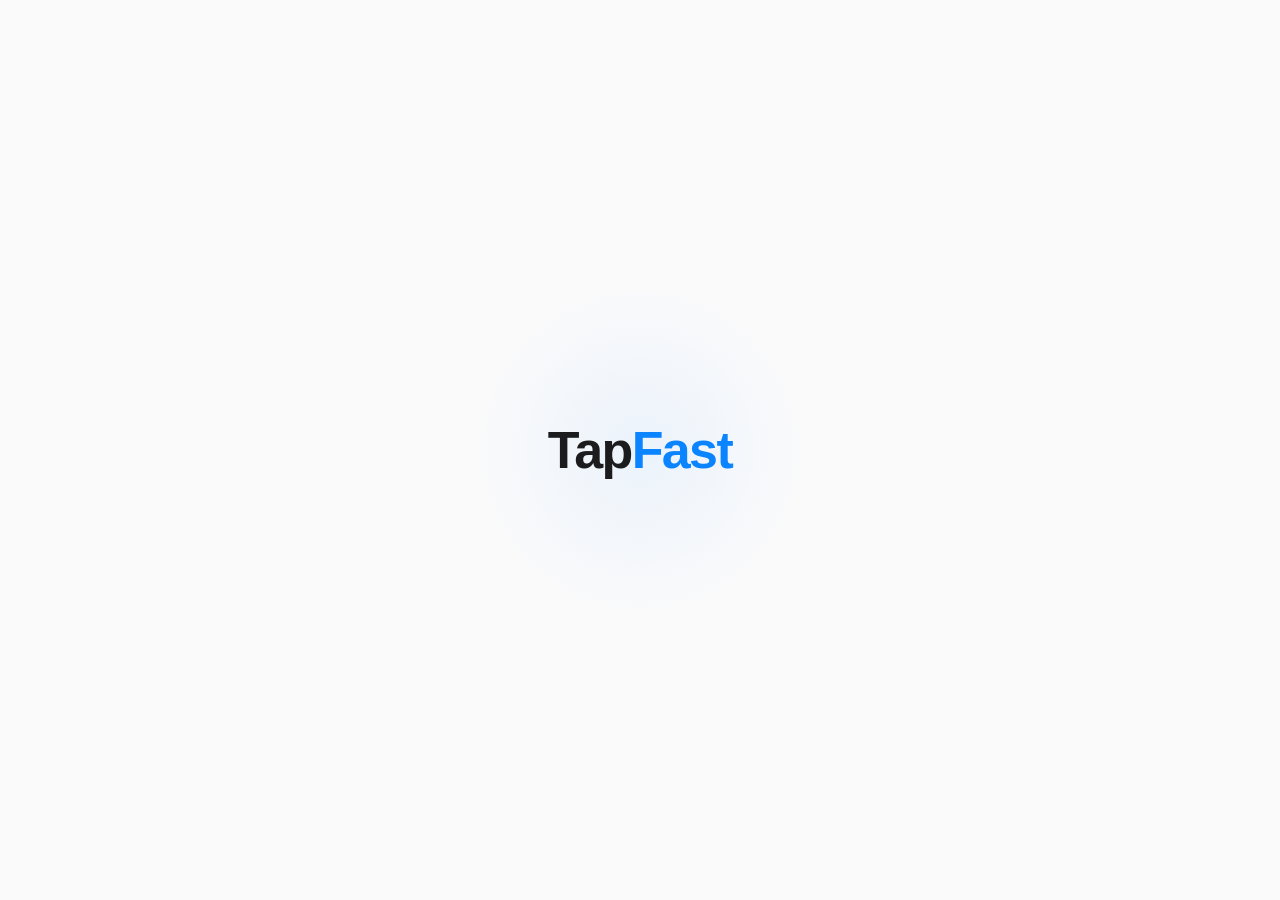
<file: index.html>
<!DOCTYPE html>
<html lang="en">
<head>
<meta charset="UTF-8">
<meta name="viewport" content="width=device-width, initial-scale=1, maximum-scale=1, user-scalable=no, viewport-fit=cover">
<meta name="apple-mobile-web-app-capable" content="yes">
<meta name="apple-mobile-web-app-status-bar-style" content="default">
<meta name="theme-color" content="#FFFFFF">
<meta name="format-detection" content="telephone=no">
<title>Tap Fast</title>
<link rel="stylesheet" href="styles.css">
</head>
<body>

<div id="app">

  <!-- ===================== SPLASH ===================== -->
  <div id="splashScreen" class="screen">
    <div class="splash-stage">
      <div class="splash-glow"></div>
      <div class="splash-ring"></div>
      <div class="splash-ring ring-2"></div>
      <div class="splash-logo">Tap<span class="accent">Fast</span></div>
      <div class="splash-shine"></div>
    </div>
  </div>

  <!-- ===================== HOME ===================== -->
  <div id="homeScreen" class="screen hidden">
    <div class="home-inner">
      <div class="home-brand">Tap<span class="accent">Fast</span></div>
      <div class="home-tagline">Tap the target. Beat the clock.</div>

      <div class="home-stats">
        <div class="home-stat">
          <div class="home-stat-value num" id="homeBest">0</div>
          <div class="home-stat-label">Best</div>
        </div>
        <div class="home-stat">
          <div class="home-stat-value num" id="homeLevel">1</div>
          <div class="home-stat-label">Level</div>
        </div>
        <div class="home-stat">
          <div class="home-stat-value num" id="homeCoins">0</div>
          <div class="home-stat-label">Coins</div>
        </div>
      </div>

      <div class="home-actions">
        <button class="btn btn-primary btn-primary-lg" id="playBtn">Play</button>
        <div class="home-icon-row">
          <button class="home-icon-btn" id="storeBtn">
            <svg viewBox="0 0 24 24"><path d="M6 2L3 7v13a2 2 0 0 0 2 2h14a2 2 0 0 0 2-2V7l-3-5z"/><path d="M3 7h18"/><path d="M16 11a4 4 0 0 1-8 0"/></svg>
            <span class="label">Store</span>
          </button>
          <button class="home-icon-btn" id="statsBtn">
            <svg viewBox="0 0 24 24"><path d="M4 20V10"/><path d="M12 20V4"/><path d="M20 20v-6"/></svg>
            <span class="label">Stats</span>
          </button>
          <button class="home-icon-btn" id="settingsBtn">
            <svg viewBox="0 0 24 24"><circle cx="12" cy="12" r="3"/><path d="M19.4 15a1.65 1.65 0 0 0 .33 1.82l.06.06a2 2 0 0 1-2.83 2.83l-.06-.06a1.65 1.65 0 0 0-1.82-.33 1.65 1.65 0 0 0-1 1.51V21a2 2 0 0 1-4 0v-.09A1.65 1.65 0 0 0 9 19.4a1.65 1.65 0 0 0-1.82.33l-.06.06a2 2 0 0 1-2.83-2.83l.06-.06a1.65 1.65 0 0 0 .33-1.82 1.65 1.65 0 0 0-1.51-1H3a2 2 0 0 1 0-4h.09A1.65 1.65 0 0 0 4.6 9a1.65 1.65 0 0 0-.33-1.82l-.06-.06a2 2 0 0 1 2.83-2.83l.06.06a1.65 1.65 0 0 0 1.82.33H9a1.65 1.65 0 0 0 1-1.51V3a2 2 0 0 1 4 0v.09a1.65 1.65 0 0 0 1 1.51 1.65 1.65 0 0 0 1.82-.33l.06-.06a2 2 0 0 1 2.83 2.83l-.06.06a1.65 1.65 0 0 0-.33 1.82V9a1.65 1.65 0 0 0 1.51 1H21a2 2 0 0 1 0 4h-.09a1.65 1.65 0 0 0-1.51 1z"/></svg>
            <span class="label">Settings</span>
          </button>
        </div>
      </div>
    </div>
  </div>

  <!-- ===================== GAME ===================== -->
  <div id="gameScreen" class="screen hidden">
    <div class="game-shell">
      <div class="game-hud">
        <button class="game-exit" id="gameExitBtn" aria-label="Exit game">
          <svg viewBox="0 0 24 24"><line x1="18" y1="6" x2="6" y2="18"/><line x1="6" y1="6" x2="18" y2="18"/></svg>
        </button>

        <div class="game-score-group">
          <div class="game-stat">
            <div class="game-label">Score</div>
            <div class="game-value num" id="gameScore">0</div>
          </div>
          <div class="game-stat right">
            <div class="game-label">Time</div>
            <div class="game-value num timer" id="gameTimer">30.0</div>
          </div>
        </div>
      </div>
      <div class="game-combo" id="gameCombo">Combo ×2</div>
      <div class="game-progress">
        <div class="game-progress-fill" id="timerBar"></div>
      </div>
      <div class="game-area" id="gameArea"></div>

      <div class="countdown-overlay hidden" id="countdownOverlay">
        <div class="countdown-number" id="countdownNumber">3</div>
      </div>
    </div>
  </div>

  <!-- ===================== RESULT ===================== -->
  <div id="resultScreen" class="screen hidden">
    <div class="result-inner">
      <div class="result-label" id="resultTitle">Time's Up</div>
      <div class="result-score num" id="resultScore">0</div>
      <div class="new-best hidden" id="newBestBadge">
        <svg viewBox="0 0 24 24"><polyline points="20 6 9 17 4 12"/></svg>
        New Best
      </div>

      <div class="result-stats">
        <div class="group" style="margin: 0;">
          <div class="group-row no-icon">
            <div class="row-main"><div class="row-title">Best Score</div></div>
            <div class="row-value num" id="resultBest">0</div>
          </div>
          <div class="group-row no-icon">
            <div class="row-main"><div class="row-title">Accuracy</div></div>
            <div class="row-value num" id="resultAccuracy">0%</div>
          </div>
          <div class="group-row no-icon">
            <div class="row-main"><div class="row-title">Avg Reaction</div></div>
            <div class="row-value num" id="resultReaction">—</div>
          </div>
          <div class="group-row no-icon">
            <div class="row-main"><div class="row-title">Misses</div></div>
            <div class="row-value num" id="resultMisses">0</div>
          </div>
          <div class="group-row no-icon">
            <div class="row-main"><div class="row-title">Coins Earned</div></div>
            <div class="row-value num" id="resultCoins">+0</div>
          </div>
          <div class="group-row no-icon">
            <div class="row-main"><div class="row-title">XP Earned</div></div>
            <div class="row-value num" id="resultXp">+0</div>
          </div>
        </div>
      </div>

      <div class="result-actions">
        <button class="btn btn-primary btn-primary-lg" id="playAgainBtn">Play Again</button>
        <button class="btn btn-glass" id="homeFromResultBtn">Home</button>
      </div>
    </div>
  </div>

  <!-- ===================== STORE ===================== -->
  <div id="storeScreen" class="screen hidden">
    <div class="nav">
      <div class="nav-inner">
        <button class="nav-back" id="storeBackBtn" aria-label="Back">
          <svg viewBox="0 0 24 24"><polyline points="15 18 9 12 15 6"/></svg>
        </button>
        <div class="nav-title">Store</div>
        <div class="nav-right">
          <span class="coin-dot"></span>
          <span class="num" id="storeCoins">0</span>
        </div>
      </div>
    </div>
    <div class="screen-content">
      <div class="store-segments-wrap">
        <div class="segmented segmented-glass store-segments" id="storeSegments">
          <button data-cat="targets" class="active">Targets</button>
          <button data-cat="themes">Themes</button>
          <button data-cat="effects">Effects</button>
          <button data-cat="buttons">Buttons</button>
          <button data-cat="backgrounds">Backgrounds</button>
        </div>
      </div>
      <div class="store-grid" id="storeGrid"></div>
    </div>
  </div>

  <!-- ===================== STATS ===================== -->
  <div id="statsScreen" class="screen hidden">
    <div class="nav">
      <div class="nav-inner">
        <button class="nav-back" id="statsBackBtn" aria-label="Back">
          <svg viewBox="0 0 24 24"><polyline points="15 18 9 12 15 6"/></svg>
        </button>
        <div class="nav-title">Stats</div>
      </div>
    </div>
    <div class="screen-content">
      <div class="stat-hero">
        <div class="stat-hero-value num" id="statHeroBest">0</div>
        <div class="stat-hero-label">Best Score</div>
      </div>
      <div class="group" id="statsList"></div>

      <div class="t-section" style="padding-top: 8px;">Achievements</div>
      <div class="group">
        <button class="group-row no-icon" id="achievementsBtn" style="width:100%;">
          <div class="row-main">
            <div class="row-title">Achievements</div>
            <div class="row-sub" id="achievementsProgress">0 of 7 unlocked</div>
          </div>
          <div class="row-chevron">
            <svg viewBox="0 0 24 24"><polyline points="9 18 15 12 9 6"/></svg>
          </div>
        </button>
      </div>
    </div>
  </div>

  <!-- ===================== ACHIEVEMENTS ===================== -->
  <div id="achievementsScreen" class="screen hidden">
    <div class="nav">
      <div class="nav-inner">
        <button class="nav-back" id="achievementsBackBtn" aria-label="Back">
          <svg viewBox="0 0 24 24"><polyline points="15 18 9 12 15 6"/></svg>
        </button>
        <div class="nav-title">Achievements</div>
      </div>
    </div>
    <div class="screen-content">
      <div class="group" id="achievementsList"></div>
    </div>
  </div>

  <!-- ===================== SETTINGS ===================== -->
  <div id="settingsScreen" class="screen hidden">
    <div class="nav">
      <div class="nav-inner">
        <button class="nav-back" id="settingsBackBtn" aria-label="Back">
          <svg viewBox="0 0 24 24"><polyline points="15 18 9 12 15 6"/></svg>
        </button>
        <div class="nav-title">Settings</div>
      </div>
    </div>
    <div class="screen-content">

      <div class="t-section">Feedback</div>
      <div class="group">
        <div class="group-row" data-toggle="sound">
          <div class="row-icon" style="background: #FF3B30;">
            <svg viewBox="0 0 24 24"><path d="M11 5L6 9H2v6h4l5 4V5z"/><path d="M15.5 8.5a5 5 0 0 1 0 7"/><path d="M19 5a9 9 0 0 1 0 14"/></svg>
          </div>
          <div class="row-main"><div class="row-title">Sound</div></div>
          <div class="switch" id="sw-sound"></div>
        </div>
        <div class="group-row" data-toggle="music">
          <div class="row-icon" style="background: #FF2D55;">
            <svg viewBox="0 0 24 24"><path d="M9 18V5l12-2v13"/><circle cx="6" cy="18" r="3"/><circle cx="18" cy="16" r="3"/></svg>
          </div>
          <div class="row-main"><div class="row-title">Music</div></div>
          <div class="switch" id="sw-music"></div>
        </div>
        <div class="group-row" data-toggle="haptics">
          <div class="row-icon" style="background: #FF9500;">
            <svg viewBox="0 0 24 24"><rect x="7" y="2" width="10" height="20" rx="2.5"/><line x1="11" y1="18" x2="13" y2="18"/></svg>
          </div>
          <div class="row-main"><div class="row-title">Haptics</div></div>
          <div class="switch" id="sw-haptics"></div>
        </div>
        <div class="group-row" data-toggle="notifications">
          <div class="row-icon" style="background: #FF3B30;">
            <svg viewBox="0 0 24 24"><path d="M18 8A6 6 0 0 0 6 8c0 7-3 9-3 9h18s-3-2-3-9"/><path d="M13.7 21a2 2 0 0 1-3.4 0"/></svg>
          </div>
          <div class="row-main"><div class="row-title">Notifications</div></div>
          <div class="switch" id="sw-notifications"></div>
        </div>
      </div>

      <div class="t-section">Gameplay</div>
      <div class="group">
        <div class="group-row" data-toggle="targetFeedback">
          <div class="row-icon" style="background: #0A84FF;">
            <svg viewBox="0 0 24 24"><circle cx="12" cy="12" r="9"/><circle cx="12" cy="12" r="4"/></svg>
          </div>
          <div class="row-main">
            <div class="row-title">Target Feedback</div>
            <div class="row-sub">Extra visual pulse on hit</div>
          </div>
          <div class="switch" id="sw-targetFeedback"></div>
        </div>
        <div class="group-row" data-toggle="animations">
          <div class="row-icon" style="background: #AF52DE;">
            <svg viewBox="0 0 24 24"><path d="M12 3l1.6 4.8L18 9l-4.4 1.2L12 15l-1.6-4.8L6 9l4.4-1.2z"/><path d="M18 15l.8 2.4L21 18l-2.2.6L18 21l-.8-2.4L15 18l2.2-.6z"/></svg>
          </div>
          <div class="row-main"><div class="row-title">Animations</div></div>
          <div class="switch" id="sw-animations"></div>
        </div>
        <div class="group-row no-icon" style="flex-direction: column; align-items: stretch; gap: 12px; padding-top: 14px; padding-bottom: 14px;">
          <div style="display:flex; align-items:center; gap:14px;">
            <div class="row-icon" style="background: #34C759;">
              <svg viewBox="0 0 24 24"><polygon points="13 2 3 14 12 14 11 22 21 10 12 10 13 2"/></svg>
            </div>
            <div class="row-main"><div class="row-title">Difficulty</div></div>
          </div>
          <div class="segmented" id="difficultySegmented">
            <button data-diff="easy">Easy</button>
            <button data-diff="normal" class="active">Normal</button>
            <button data-diff="hard">Hard</button>
          </div>
        </div>
      </div>

      <div class="t-section">Store</div>
      <div class="group">
        <button class="group-row no-icon" id="restoreBtn" style="width:100%;">
          <div class="row-main"><div class="row-title">Restore Purchases</div></div>
          <div class="row-chevron">
            <svg viewBox="0 0 24 24"><polyline points="9 18 15 12 9 6"/></svg>
          </div>
        </button>
      </div>

      <div class="t-section">Data</div>
      <div class="group">
        <button class="group-row" id="resetProgressBtn" style="width:100%;">
          <div class="row-icon" style="background: #FF3B30;">
            <svg viewBox="0 0 24 24"><path d="M3 6h18"/><path d="M8 6V4a2 2 0 0 1 2-2h4a2 2 0 0 1 2 2v2"/><path d="M19 6l-1 14a2 2 0 0 1-2 2H8a2 2 0 0 1-2-2L5 6"/></svg>
          </div>
          <div class="row-main"><div class="row-title" style="color: var(--red);">Reset Progress</div></div>
        </button>
      </div>

      <div class="t-section">Legal</div>
      <div class="group">
        <button class="group-row no-icon" id="privacyBtn" style="width:100%;">
          <div class="row-main"><div class="row-title">Privacy Policy</div></div>
          <div class="row-chevron">
            <svg viewBox="0 0 24 24"><polyline points="9 18 15 12 9 6"/></svg>
          </div>
        </button>
        <button class="group-row no-icon" id="termsBtn" style="width:100%;">
          <div class="row-main"><div class="row-title">Terms of Service</div></div>
          <div class="row-chevron">
            <svg viewBox="0 0 24 24"><polyline points="9 18 15 12 9 6"/></svg>
          </div>
        </button>
      </div>

      <div class="version-tag">Tap Fast · v3.2</div>
    </div>
  </div>

  <!-- ===================== SHEET ===================== -->
  <div id="sheetOverlay" class="sheet-overlay hidden">
    <div class="sheet" id="sheet">
      <div class="sheet-handle"></div>
      <div class="sheet-content" id="sheetContent"></div>
    </div>
  </div>

  <!-- ===================== ALERT ===================== -->
  <div id="alertOverlay" class="alert-overlay hidden">
    <div class="alert">
      <div class="alert-title" id="alertTitle"></div>
      <div class="alert-message" id="alertMessage"></div>
      <div class="alert-actions" id="alertActions"></div>
    </div>
  </div>

  <!-- ===================== TOAST ===================== -->
  <div id="toast" class="toast"></div>

</div>

<script src="script.js"></script>
</body>
</html>
</file>
<file: styles.css>
/* ============================================================
   TAP FAST — Responsive design system
   ============================================================ */
:root {
  /* Colour palette */
  --white: #FFFFFF;
  --bg: #FAFAFB;
  --surface: #FFFFFF;
  --label: #1C1C1E;
  --label-2: #6E6E73;
  --label-3: #AEAEB2;
  --separator: rgba(60, 60, 67, 0.10);
  --separator-strong: rgba(60, 60, 67, 0.18);
  --fill-1: rgba(120, 120, 128, 0.10);
  --fill-2: rgba(120, 120, 128, 0.16);
  --fill-3: rgba(120, 120, 128, 0.06);
  --blue: #0A84FF;
  --blue-deep: #0066D6;
  --blue-soft: rgba(10, 132, 255, 0.10);
  --green: #34C759;
  --red: #FF3B30;
  --orange: #FF9500;
  --yellow: #FFCC00;
  --purple: #AF52DE;

  /* Radii */
  --radius-sm: 10px;
  --radius: 14px;
  --radius-lg: 20px;

  /* Motion */
  --ease: cubic-bezier(0.32, 0.72, 0, 1);
  --ease-spring: cubic-bezier(0.34, 1.4, 0.5, 1);
  --dur-fast: 0.18s;
  --dur: 0.28s;

  /* Layout — responsive content widths */
  --content-max: 640px;
  --home-max: 540px;
  --result-max: 520px;
  --game-max: 640px;

  /* Safe area helpers */
  --safe-top: env(safe-area-inset-top, 0px);
  --safe-bottom: env(safe-area-inset-bottom, 0px);
  --safe-left: env(safe-area-inset-left, 0px);
  --safe-right: env(safe-area-inset-right, 0px);
}

/* Wider tablets get slightly wider content */
@media (min-width: 820px) {
  :root {
    --content-max: 720px;
    --home-max: 560px;
    --result-max: 560px;
    --game-max: 680px;
  }
}

* {
  margin: 0;
  padding: 0;
  box-sizing: border-box;
  -webkit-tap-highlight-color: transparent;
  -webkit-touch-callout: none;
}

html, body {
  height: 100%;
  overflow: hidden;
  background: var(--bg);
  color: var(--label);
  font-family: -apple-system, BlinkMacSystemFont, "SF Pro Display", "SF Pro Text", "Helvetica Neue", "Segoe UI", Roboto, Arial, sans-serif;
  font-size: 17px;
  line-height: 1.35;
  -webkit-font-smoothing: antialiased;
  -moz-osx-font-smoothing: grayscale;
  user-select: none;
  -webkit-user-select: none;
  touch-action: manipulation;
  font-feature-settings: "tnum" 1, "cv11" 1;
  overscroll-behavior: none;
}

body.no-anim *, body.no-anim *::before, body.no-anim *::after {
  transition-duration: 0s !important;
  animation-duration: 0s !important;
}

#app {
  position: relative;
  width: 100%;
  height: 100%;
  overflow: hidden;
  background: var(--bg);
}

/* ============================================================
   Screens
   ============================================================ */
.screen {
  position: absolute;
  inset: 0;
  display: flex;
  flex-direction: column;
  background: var(--bg);
  overflow: hidden;
  will-change: transform, opacity;
}
.screen.hidden { display: none; }

/* ============================================================
   Typography
   ============================================================ */
.num { font-variant-numeric: tabular-nums; font-feature-settings: "tnum" 1; }

.t-section {
  font-size: 13px;
  font-weight: 500;
  letter-spacing: 0.02em;
  color: var(--label-2);
  padding: 0 16px 6px 16px;
}

.version-tag {
  text-align: center;
  padding: 4px 20px calc(28px + var(--safe-bottom)) 20px;
  color: var(--label-3);
  font-size: 12px;
  letter-spacing: -0.05px;
}

/* ============================================================
   Buttons
   ============================================================ */
button {
  font-family: inherit;
  border: none;
  background: none;
  cursor: pointer;
  color: inherit;
  -webkit-appearance: none;
  appearance: none;
  -webkit-tap-highlight-color: transparent;
}

.btn {
  display: flex;
  align-items: center;
  justify-content: center;
  gap: 8px;
  width: 100%;
  height: 50px;
  border-radius: var(--radius);
  font-size: 17px;
  font-weight: 600;
  letter-spacing: -0.2px;
  transition: transform var(--dur-fast) var(--ease), background var(--dur-fast) ease;
  will-change: transform;
}
.btn:active { transform: scale(0.975); }

.btn-primary {
  background: var(--blue);
  color: #fff;
  box-shadow: 0 1px 2px rgba(10, 132, 255, 0.22);
}
.btn-primary:active { background: var(--blue-deep); }

.btn-primary-lg {
  height: 56px;
  font-size: 18px;
  border-radius: 16px;
}

.btn-secondary {
  background: var(--surface);
  color: var(--label);
  box-shadow: inset 0 0 0 0.5px var(--separator-strong);
}
.btn-secondary:active { background: var(--fill-3); }

.btn-glass {
  background: rgba(255, 255, 255, 0.62);
  backdrop-filter: blur(20px) saturate(160%);
  -webkit-backdrop-filter: blur(20px) saturate(160%);
  box-shadow:
    inset 0 0 0 0.5px rgba(255, 255, 255, 0.75),
    inset 0 0 0 1px rgba(60, 60, 67, 0.05),
    0 1px 3px rgba(0, 0, 0, 0.03);
  color: var(--label);
}
.btn-glass:active { background: rgba(255, 255, 255, 0.48); }

/* ============================================================
   Nav bar — safe-area aware, content-constrained
   ============================================================ */
.nav {
  display: flex;
  flex-direction: column;
  flex-shrink: 0;
  padding-top: var(--safe-top);
  background: rgba(250, 250, 251, 0.82);
  backdrop-filter: blur(24px) saturate(180%);
  -webkit-backdrop-filter: blur(24px) saturate(180%);
  position: relative;
  z-index: 5;
  border-bottom: 0.5px solid var(--separator);
}

.nav-inner {
  display: flex;
  align-items: center;
  height: 48px;
  padding-left: max(12px, var(--safe-left));
  padding-right: max(12px, var(--safe-right));
  max-width: var(--content-max);
  width: 100%;
  margin: 0 auto;
  position: relative;
}

.nav-back {
  display: flex;
  align-items: center;
  justify-content: center;
  width: 44px;
  height: 44px;
  padding: 0;
  color: var(--blue);
  border-radius: 12px;
  transition: opacity var(--dur-fast) ease, transform var(--dur-fast) ease, background var(--dur-fast) ease;
}
.nav-back:active {
  opacity: 0.75;
  transform: scale(0.94);
  background: rgba(10, 132, 255, 0.08);
}
.nav-back svg {
  width: 22px;
  height: 22px;
  stroke: currentColor;
  stroke-width: 2.6;
  fill: none;
  stroke-linecap: round;
  stroke-linejoin: round;
}

.nav-title {
  position: absolute;
  left: 50%;
  top: 50%;
  transform: translate(-50%, -50%);
  font-size: 17px;
  font-weight: 600;
  letter-spacing: -0.2px;
  color: var(--label);
  pointer-events: none;
  white-space: nowrap;
}
.nav-right {
  margin-left: auto;
  display: flex;
  align-items: center;
  gap: 5px;
  font-size: 16px;
  font-weight: 600;
  color: var(--label);
  letter-spacing: -0.2px;
}
.nav-right .coin-dot {
  width: 14px;
  height: 14px;
  border-radius: 50%;
  background: linear-gradient(135deg, #FFD34D 0%, #FF9F00 100%);
  box-shadow: inset 0 0 0 1px rgba(255, 255, 255, 0.5);
}

/* ============================================================
   Content scroller (Settings / Store / Stats / Achievements)
   ============================================================ */
.screen-content {
  flex: 1;
  overflow-y: auto;
  -webkit-overflow-scrolling: touch;
  max-width: var(--content-max);
  width: 100%;
  margin: 0 auto;
  padding-bottom: calc(24px + var(--safe-bottom));
  padding-left: var(--safe-left);
  padding-right: var(--safe-right);
}

/* ============================================================
   Grouped list
   ============================================================ */
.group {
  background: var(--surface);
  border-radius: var(--radius);
  margin: 0 16px 22px 16px;
  overflow: hidden;
  box-shadow: 0 0.5px 0 var(--separator);
}
.group-row {
  position: relative;
  display: flex;
  align-items: center;
  gap: 14px;
  min-height: 48px;
  padding: 11px 16px;
  background: var(--surface);
  transition: background var(--dur-fast) ease;
  width: 100%;
  text-align: left;
}
.group-row:active { background: var(--fill-3); }
.group-row:not(:last-child)::after {
  content: '';
  position: absolute;
  left: 60px;
  right: 0;
  bottom: 0;
  height: 0.5px;
  background: var(--separator);
}
.group-row.no-icon:not(:last-child)::after { left: 16px; }

.row-icon {
  width: 29px;
  height: 29px;
  border-radius: 7px;
  display: flex;
  align-items: center;
  justify-content: center;
  flex-shrink: 0;
  color: #fff;
}
.row-icon svg {
  width: 17px;
  height: 17px;
  stroke: currentColor;
  stroke-width: 2;
  fill: none;
  stroke-linecap: round;
  stroke-linejoin: round;
}
.row-main { flex: 1; min-width: 0; }
.row-title {
  font-size: 17px;
  font-weight: 400;
  letter-spacing: -0.2px;
  color: var(--label);
  overflow: hidden;
  text-overflow: ellipsis;
}
.row-sub {
  font-size: 13px;
  color: var(--label-2);
  margin-top: 2px;
  letter-spacing: -0.05px;
}
.row-value {
  font-size: 16px;
  color: var(--label-2);
  letter-spacing: -0.2px;
  font-variant-numeric: tabular-nums;
  flex-shrink: 0;
}
.row-chevron {
  width: 8px;
  height: 13px;
  flex-shrink: 0;
  color: var(--label-3);
}
.row-chevron svg {
  width: 100%;
  height: 100%;
  stroke: currentColor;
  stroke-width: 2.6;
  fill: none;
  stroke-linecap: round;
  stroke-linejoin: round;
}

/* ============================================================
   Switch
   ============================================================ */
.switch {
  position: relative;
  width: 51px;
  height: 31px;
  border-radius: 16px;
  background: #E9E9EB;
  flex-shrink: 0;
  transition: background var(--dur) var(--ease);
  cursor: pointer;
}
.switch.on { background: var(--green); }
.switch::after {
  content: '';
  position: absolute;
  top: 2px;
  left: 2px;
  width: 27px;
  height: 27px;
  border-radius: 50%;
  background: #fff;
  box-shadow: 0 3px 8px rgba(0, 0, 0, 0.15), 0 1px 1px rgba(0, 0, 0, 0.16);
  transition: transform var(--dur) var(--ease);
}
.switch.on::after { transform: translateX(20px); }

/* ============================================================
   Segmented control
   ============================================================ */
.segmented {
  display: flex;
  background: var(--fill-3);
  border-radius: 10px;
  padding: 2px;
  gap: 2px;
}
.segmented button {
  flex: 1;
  padding: 7px 12px;
  border-radius: 8px;
  font-size: 13px;
  font-weight: 500;
  letter-spacing: -0.08px;
  color: var(--label);
  background: transparent;
  transition: background var(--dur-fast) ease, box-shadow var(--dur-fast) ease, transform var(--dur-fast) ease;
  min-height: 32px;
  white-space: nowrap;
}
.segmented button:active { transform: scale(0.97); }
.segmented button.active {
  background: var(--surface);
  box-shadow: 0 3px 8px rgba(0, 0, 0, 0.10), 0 1px 1px rgba(0, 0, 0, 0.04);
}

.segmented-glass {
  background: rgba(255, 255, 255, 0.55);
  backdrop-filter: blur(20px) saturate(160%);
  -webkit-backdrop-filter: blur(20px) saturate(160%);
  box-shadow:
    inset 0 0 0 0.5px rgba(255, 255, 255, 0.7),
    inset 0 0 0 1px rgba(60, 60, 67, 0.04);
}
.segmented-glass button.active {
  background: rgba(255, 255, 255, 0.95);
}

/* ============================================================
   Splash
   ============================================================ */
#splashScreen {
  background: var(--white);
  align-items: center;
  justify-content: center;
  overflow: hidden;
}
.splash-stage {
  position: relative;
  display: flex;
  align-items: center;
  justify-content: center;
  width: 100%;
  height: 100%;
}
.splash-glow {
  position: absolute;
  width: 340px;
  height: 340px;
  border-radius: 50%;
  background: radial-gradient(circle, rgba(10, 132, 255, 0.10) 0%, rgba(10, 132, 255, 0) 65%);
  opacity: 0;
  animation: glowPulse 1.6s var(--ease) 0.15s both;
}
@keyframes glowPulse {
  0% { opacity: 0; transform: scale(0.7); }
  40% { opacity: 1; transform: scale(1); }
  100% { opacity: 0.6; transform: scale(1.05); }
}
.splash-ring {
  position: absolute;
  width: 120px;
  height: 120px;
  border-radius: 50%;
  border: 1.5px solid var(--blue);
  opacity: 0;
  animation: ringExpand 1.5s var(--ease) 0.35s both;
}
.splash-ring.ring-2 {
  animation-delay: 0.5s;
  border-width: 1px;
  animation-duration: 1.4s;
}
@keyframes ringExpand {
  0% { opacity: 0; transform: scale(0.55); }
  25% { opacity: 0.85; }
  100% { opacity: 0; transform: scale(2.6); }
}
.splash-logo {
  position: relative;
  font-size: clamp(38px, 12vw, 52px);
  font-weight: 800;
  letter-spacing: -1.6px;
  color: var(--label);
  line-height: 1;
  animation: logoIn 0.6s var(--ease-spring) both;
  z-index: 2;
  text-align: center;
  padding: 0 24px;
}
.splash-logo .accent { color: var(--blue); }
@keyframes logoIn {
  0% { opacity: 0; transform: scale(0.86); filter: blur(8px); }
  55% { opacity: 1; transform: scale(1.025); filter: blur(0); }
  100% { opacity: 1; transform: scale(1); filter: blur(0); }
}
.splash-shine {
  position: absolute;
  top: 0;
  left: 0;
  width: 60px;
  height: 100%;
  background: linear-gradient(90deg, transparent 0%, rgba(255, 255, 255, 0.9) 50%, transparent 100%);
  transform: translateX(-120%);
  animation: shineSweep 1.1s var(--ease) 0.55s both;
  pointer-events: none;
  mix-blend-mode: overlay;
  z-index: 3;
}
@keyframes shineSweep {
  0% { transform: translateX(-120%); opacity: 0; }
  20% { opacity: 0.7; }
  100% { transform: translateX(340%); opacity: 0; }
}
.splash-out .splash-logo { animation: logoOut 0.42s var(--ease) both; }
.splash-out .splash-glow { animation: glowOut 0.42s var(--ease) both; }
@keyframes logoOut {
  0% { opacity: 1; transform: scale(1); }
  100% { opacity: 0; transform: scale(0.94); }
}
@keyframes glowOut {
  0% { opacity: 0.6; }
  100% { opacity: 0; }
}

/* ============================================================
   Home
   ============================================================ */
#homeScreen { background: var(--bg); }

.home-inner {
  flex: 1;
  display: flex;
  flex-direction: column;
  width: 100%;
  max-width: var(--home-max);
  margin: 0 auto;
  padding-top: calc(var(--safe-top) + 28px);
  padding-bottom: calc(var(--safe-bottom) + 24px);
  padding-left: max(20px, var(--safe-left));
  padding-right: max(20px, var(--safe-right));
  overflow-y: auto;
  -webkit-overflow-scrolling: touch;
  min-height: 0;
}
.home-brand {
  font-size: clamp(34px, 10vw, 42px);
  font-weight: 800;
  letter-spacing: -1.3px;
  line-height: 1.05;
  color: var(--label);
}
.home-brand .accent { color: var(--blue); }
.home-tagline {
  font-size: 15px;
  color: var(--label-2);
  letter-spacing: -0.1px;
  margin-top: 6px;
  margin-bottom: 32px;
}
.home-stats {
  display: flex;
  gap: 10px;
  margin-bottom: auto;
}
.home-stat {
  flex: 1;
  background: var(--surface);
  border-radius: var(--radius);
  padding: 16px 14px 14px 14px;
  display: flex;
  flex-direction: column;
  gap: 2px;
  box-shadow: 0 0.5px 0 var(--separator);
  min-width: 0;
}
.home-stat-value {
  font-size: clamp(22px, 7vw, 28px);
  font-weight: 700;
  letter-spacing: -0.7px;
  color: var(--label);
  line-height: 1.05;
  font-variant-numeric: tabular-nums;
  overflow: hidden;
  text-overflow: ellipsis;
}
.home-stat-label {
  font-size: 11px;
  font-weight: 600;
  letter-spacing: 0.05em;
  color: var(--label-2);
  text-transform: uppercase;
}
.home-actions {
  display: flex;
  flex-direction: column;
  gap: 14px;
  padding-top: 24px;
}
.home-icon-row {
  display: flex;
  gap: 10px;
}
.home-icon-btn {
  flex: 1;
  display: flex;
  flex-direction: column;
  align-items: center;
  justify-content: center;
  gap: 7px;
  padding: 14px 8px 13px 8px;
  background: rgba(255, 255, 255, 0.62);
  backdrop-filter: blur(20px) saturate(160%);
  -webkit-backdrop-filter: blur(20px) saturate(160%);
  border-radius: var(--radius);
  box-shadow:
    inset 0 0 0 0.5px rgba(255, 255, 255, 0.75),
    inset 0 0 0 1px rgba(60, 60, 67, 0.05),
    0 1px 3px rgba(0, 0, 0, 0.03);
  transition: background var(--dur-fast) ease, transform var(--dur-fast) var(--ease);
  min-height: 68px;
}
.home-icon-btn:active {
  background: rgba(255, 255, 255, 0.48);
  transform: scale(0.975);
}
.home-icon-btn svg {
  width: 24px;
  height: 24px;
  stroke: var(--blue);
  stroke-width: 1.9;
  fill: none;
  stroke-linecap: round;
  stroke-linejoin: round;
}
.home-icon-btn .label {
  font-size: 12px;
  font-weight: 500;
  letter-spacing: -0.08px;
  color: var(--label);
}

/* ============================================================
   Game — centered shell, safe-area aware
   ============================================================ */
#gameScreen { background: var(--bg); }

.game-shell {
  position: relative;
  flex: 1;
  display: flex;
  flex-direction: column;
  width: 100%;
  max-width: var(--game-max);
  margin: 0 auto;
  padding-left: var(--safe-left);
  padding-right: var(--safe-right);
  padding-bottom: var(--safe-bottom);
  min-height: 0;
}

.game-hud {
  padding: calc(var(--safe-top) + 12px) 18px 0 18px;
  display: flex;
  align-items: flex-start;
  justify-content: space-between;
  gap: 12px;
  flex-shrink: 0;
}

.game-exit {
  width: 44px;
  height: 44px;
  border-radius: 14px;
  display: flex;
  align-items: center;
  justify-content: center;
  flex-shrink: 0;
  background: rgba(255, 255, 255, 0.62);
  backdrop-filter: blur(20px) saturate(160%);
  -webkit-backdrop-filter: blur(20px) saturate(160%);
  box-shadow:
    inset 0 0 0 0.5px rgba(255, 255, 255, 0.75),
    inset 0 0 0 1px rgba(60, 60, 67, 0.05),
    0 1px 3px rgba(0, 0, 0, 0.04);
  color: var(--label);
  transition: background var(--dur-fast) ease, transform var(--dur-fast) var(--ease);
}
.game-exit:active {
  background: rgba(255, 255, 255, 0.48);
  transform: scale(0.93);
}
.game-exit svg {
  width: 18px;
  height: 18px;
  stroke: currentColor;
  stroke-width: 2.4;
  fill: none;
  stroke-linecap: round;
  stroke-linejoin: round;
}

.game-score-group {
  display: flex;
  gap: 20px;
  align-items: flex-start;
}
.game-stat {
  display: flex;
  flex-direction: column;
  gap: 1px;
  min-width: 0;
}
.game-stat.right { align-items: flex-end; }
.game-label {
  font-size: 11px;
  font-weight: 600;
  letter-spacing: 0.1em;
  color: var(--label-2);
  text-transform: uppercase;
}
.game-value {
  font-size: clamp(26px, 8vw, 34px);
  font-weight: 700;
  letter-spacing: -1px;
  color: var(--label);
  line-height: 1.05;
  font-variant-numeric: tabular-nums;
  transition: transform var(--dur-fast) var(--ease);
}
.game-value.timer { color: var(--blue); }
.game-value.pop { transform: scale(1.08); }

.game-combo {
  text-align: center;
  margin-top: 6px;
  height: 20px;
  font-size: 13px;
  font-weight: 600;
  letter-spacing: -0.1px;
  color: var(--blue);
  opacity: 0;
  transition: opacity var(--dur) ease, transform var(--dur) var(--ease-spring);
  transform: translateY(-4px);
}
.game-combo.show { opacity: 1; transform: translateY(0); }

.game-progress {
  height: 3px;
  background: var(--fill-1);
  border-radius: 2px;
  margin: 14px 22px 0 22px;
  overflow: hidden;
  flex-shrink: 0;
}
.game-progress-fill {
  height: 100%;
  background: var(--blue);
  border-radius: 2px;
  width: 100%;
  transition: width 0.1s linear, background var(--dur) ease;
}
.game-progress-fill.warn { background: var(--orange); }
.game-progress-fill.danger { background: var(--red); }

.game-area {
  flex: 1;
  position: relative;
  overflow: hidden;
  touch-action: none;
  min-height: 200px;
}

.countdown-overlay {
  position: absolute;
  inset: 0;
  display: flex;
  align-items: center;
  justify-content: center;
  background: rgba(250, 250, 251, 0.92);
  backdrop-filter: blur(10px);
  -webkit-backdrop-filter: blur(10px);
  z-index: 20;
  pointer-events: none;
  transition: opacity var(--dur) ease;
  border-radius: 0;
}
.countdown-overlay.hidden { display: none; }
.countdown-number {
  font-size: clamp(72px, 24vw, 104px);
  font-weight: 800;
  letter-spacing: -5px;
  color: var(--blue);
  font-variant-numeric: tabular-nums;
  animation: countPop 0.55s var(--ease-spring) both;
}
@keyframes countPop {
  0% { opacity: 0; transform: scale(0.55); filter: blur(6px); }
  60% { opacity: 1; transform: scale(1.06); filter: blur(0); }
  100% { opacity: 1; transform: scale(1); }
}

/* ============================================================
   Target
   ============================================================ */
.target {
  position: absolute;
  display: flex;
  align-items: center;
  justify-content: center;
  will-change: transform, opacity;
  cursor: pointer;
  touch-action: none;
}
.target.appear { animation: targetIn 0.24s var(--ease-spring) both; }
.target.hit { animation: targetOut 0.16s var(--ease) both; pointer-events: none; }
@keyframes targetIn {
  0% { opacity: 0; transform: scale(0.35); }
  60% { opacity: 1; transform: scale(1.05); }
  100% { opacity: 1; transform: scale(1); }
}
@keyframes targetOut {
  0% { opacity: 1; transform: scale(1); }
  100% { opacity: 0; transform: scale(0.55); }
}

.shape-circle { border-radius: 50%; }
.shape-ring { border-radius: 50%; background: transparent !important; }
.shape-square { border-radius: 22%; }
.shape-star {
  clip-path: polygon(50% 0%, 61% 35%, 98% 35%, 68% 57%, 79% 91%, 50% 70%, 21% 91%, 32% 57%, 2% 35%, 39% 35%);
  border-radius: 0;
}
.shape-hexagon {
  clip-path: polygon(25% 0%, 75% 0%, 100% 50%, 75% 100%, 25% 100%, 0% 50%);
  border-radius: 0;
}
.shape-pulse { border-radius: 50%; }
.shape-minimal { border-radius: 50%; }

.hit-effect {
  position: absolute;
  pointer-events: none;
  border-radius: 50%;
  transform: translate(-50%, -50%) scale(0.6);
  opacity: 0.95;
  will-change: transform, opacity;
  animation: effectOut 0.52s var(--ease) forwards;
}
@keyframes effectOut {
  0% { transform: translate(-50%, -50%) scale(0.6); opacity: 0.95; }
  100% { transform: translate(-50%, -50%) scale(2.4); opacity: 0; }
}

/* ============================================================
   Result
   ============================================================ */
#resultScreen { background: var(--bg); }
.result-inner {
  flex: 1;
  display: flex;
  flex-direction: column;
  width: 100%;
  max-width: var(--result-max);
  margin: 0 auto;
  padding-top: calc(var(--safe-top) + 24px);
  padding-bottom: calc(var(--safe-bottom) + 20px);
  padding-left: max(20px, var(--safe-left));
  padding-right: max(20px, var(--safe-right));
  overflow-y: auto;
  -webkit-overflow-scrolling: touch;
  min-height: 0;
}
.result-label {
  font-size: 13px;
  font-weight: 600;
  letter-spacing: 0.1em;
  color: var(--label-2);
  text-transform: uppercase;
  text-align: center;
  margin-bottom: 10px;
}
.result-score {
  font-size: clamp(64px, 22vw, 84px);
  font-weight: 800;
  letter-spacing: -3.5px;
  line-height: 1;
  text-align: center;
  color: var(--label);
  font-variant-numeric: tabular-nums;
}
.new-best {
  display: flex;
  align-items: center;
  justify-content: center;
  gap: 6px;
  margin: 14px auto 0 auto;
  padding: 7px 14px 7px 12px;
  background: var(--blue-soft);
  color: var(--blue);
  border-radius: 100px;
  font-size: 13px;
  font-weight: 600;
  letter-spacing: -0.08px;
  animation: bestPop 0.55s var(--ease-spring) both;
  width: fit-content;
}
.new-best.hidden { display: none; }
.new-best svg {
  width: 14px;
  height: 14px;
  stroke: currentColor;
  stroke-width: 2.8;
  fill: none;
  stroke-linecap: round;
  stroke-linejoin: round;
}
@keyframes bestPop {
  0% { opacity: 0; transform: scale(0.75); }
  60% { opacity: 1; transform: scale(1.06); }
  100% { opacity: 1; transform: scale(1); }
}
.result-stats { margin-top: 30px; }
.result-actions {
  margin-top: auto;
  display: flex;
  flex-direction: column;
  gap: 10px;
  padding-top: 30px;
}

/* ============================================================
   Store
   ============================================================ */
.store-segments-wrap {
  padding: 4px 16px 14px 16px;
  overflow-x: auto;
  -webkit-overflow-scrolling: touch;
  scrollbar-width: none;
  flex-shrink: 0;
}
.store-segments-wrap::-webkit-scrollbar { display: none; }
.store-segments {
  display: inline-flex;
}
.store-segments button {
  padding: 7px 16px;
}
.store-grid {
  display: grid;
  grid-template-columns: repeat(2, 1fr);
  gap: 12px;
  padding: 0 16px 32px 16px;
}
.store-card {
  background: var(--surface);
  border-radius: var(--radius);
  overflow: hidden;
  display: flex;
  flex-direction: column;
  box-shadow: 0 0.5px 0 var(--separator);
  transition: transform var(--dur-fast) var(--ease);
}
.store-card:active { transform: scale(0.985); }
.store-card-preview {
  aspect-ratio: 1 / 1;
  background: var(--bg);
  display: flex;
  align-items: center;
  justify-content: center;
  position: relative;
  overflow: hidden;
}
.store-card-body {
  padding: 11px 13px 13px 13px;
  display: flex;
  flex-direction: column;
  gap: 4px;
}
.store-card-name {
  font-size: 15px;
  font-weight: 600;
  letter-spacing: -0.25px;
  color: var(--label);
  line-height: 1.2;
}
.store-card-meta {
  font-size: 12px;
  color: var(--label-2);
  margin-bottom: 7px;
  letter-spacing: -0.05px;
}
.store-card-btn {
  width: 100%;
  height: 32px;
  border-radius: 100px;
  font-size: 13px;
  font-weight: 600;
  letter-spacing: -0.08px;
  transition: background var(--dur-fast) ease, opacity var(--dur-fast) ease, transform var(--dur-fast) var(--ease);
}
.store-card-btn:active { transform: scale(0.96); }
.store-card-btn.buy {
  background: var(--blue);
  color: #fff;
  box-shadow: 0 1px 2px rgba(10, 132, 255, 0.22);
}
.store-card-btn.buy:active { background: var(--blue-deep); }
.store-card-btn.equip {
  background: rgba(255, 255, 255, 0.62);
  backdrop-filter: blur(16px) saturate(160%);
  -webkit-backdrop-filter: blur(16px) saturate(160%);
  color: var(--label);
  box-shadow:
    inset 0 0 0 0.5px rgba(255, 255, 255, 0.75),
    inset 0 0 0 1px rgba(60, 60, 67, 0.05);
}
.store-card-btn.equip:active { background: rgba(255, 255, 255, 0.45); }
.store-card-btn.equipped {
  background: var(--blue-soft);
  color: var(--blue);
  pointer-events: none;
}
.store-card-btn.locked {
  background: var(--fill-3);
  color: var(--label-3);
  pointer-events: none;
}
.badge {
  position: absolute;
  top: 9px;
  right: 9px;
  font-size: 10px;
  font-weight: 700;
  letter-spacing: 0.04em;
  text-transform: uppercase;
  padding: 3px 7px;
  border-radius: 100px;
  background: rgba(255, 255, 255, 0.7);
  backdrop-filter: blur(10px);
  -webkit-backdrop-filter: blur(10px);
  color: var(--label-2);
  box-shadow: inset 0 0 0 0.5px rgba(60, 60, 67, 0.08);
}
.badge.owned { background: rgba(52, 199, 89, 0.15); color: var(--green); box-shadow: none; }
.badge.premium { background: rgba(255, 149, 0, 0.15); color: var(--orange); box-shadow: none; }
.badge.level { background: rgba(10, 132, 255, 0.12); color: var(--blue); box-shadow: none; }
.badge.free { background: rgba(52, 199, 89, 0.15); color: var(--green); box-shadow: none; }

/* ============================================================
   Stats
   ============================================================ */
.stat-hero {
  text-align: center;
  padding: 4px 20px 22px 20px;
}
.stat-hero-value {
  font-size: clamp(48px, 16vw, 60px);
  font-weight: 800;
  letter-spacing: -2.5px;
  line-height: 1;
  color: var(--label);
  font-variant-numeric: tabular-nums;
}
.stat-hero-label {
  font-size: 13px;
  font-weight: 600;
  letter-spacing: 0.08em;
  color: var(--label-2);
  text-transform: uppercase;
  margin-top: 8px;
}

/* ============================================================
   Achievements
   ============================================================ */
.achv-row {
  align-items: flex-start;
  padding: 14px 16px;
  gap: 12px;
}
.achv-row .row-icon {
  width: 32px;
  height: 32px;
  border-radius: 8px;
}
.achv-row .row-icon svg {
  width: 18px;
  height: 18px;
}
.achv-row.locked { opacity: 0.45; }
.achv-reward {
  font-size: 12px;
  font-weight: 600;
  color: var(--orange);
  margin-top: 5px;
}
.achv-check {
  width: 22px;
  height: 22px;
  flex-shrink: 0;
  display: flex;
  align-items: center;
  justify-content: center;
  color: var(--green);
  animation: checkIn 0.35s var(--ease-spring) both;
}
.achv-check svg {
  width: 20px;
  height: 20px;
  stroke: currentColor;
  stroke-width: 2.6;
  fill: none;
  stroke-linecap: round;
  stroke-linejoin: round;
}
@keyframes checkIn {
  0% { opacity: 0; transform: scale(0.4); }
  60% { opacity: 1; transform: scale(1.15); }
  100% { opacity: 1; transform: scale(1); }
}

/* ============================================================
   Sheet
   ============================================================ */
.sheet-overlay {
  position: fixed;
  inset: 0;
  background: rgba(0, 0, 0, 0.35);
  z-index: 100;
  display: flex;
  align-items: flex-end;
  justify-content: center;
  opacity: 0;
  transition: opacity var(--dur) ease;
}
.sheet-overlay.hidden { display: none; }
.sheet-overlay.showing { opacity: 1; }
.sheet {
  width: 100%;
  max-width: var(--content-max);
  background: var(--white);
  border-radius: 22px 22px 0 0;
  padding-bottom: calc(var(--safe-bottom) + 4px);
  transform: translateY(100%);
  transition: transform 0.42s var(--ease);
  max-height: 90vh;
  display: flex;
  flex-direction: column;
  overflow: hidden;
  box-shadow: 0 -8px 40px rgba(0, 0, 0, 0.12);
}
.sheet-overlay.showing .sheet { transform: translateY(0); }
.sheet-handle {
  width: 38px;
  height: 5px;
  background: var(--fill-2);
  border-radius: 3px;
  margin: 9px auto 0 auto;
  flex-shrink: 0;
}
.sheet-content {
  padding: 16px 22px 22px 22px;
  overflow-y: auto;
  -webkit-overflow-scrolling: touch;
}
.sheet-title {
  font-size: 20px;
  font-weight: 700;
  letter-spacing: -0.3px;
  margin-bottom: 8px;
  text-align: center;
}
.sheet-message {
  font-size: 15px;
  color: var(--label-2);
  text-align: center;
  line-height: 1.45;
  margin-bottom: 20px;
  letter-spacing: -0.1px;
}
.sheet-actions {
  display: flex;
  flex-direction: column;
  gap: 10px;
}

/* ============================================================
   Alert
   ============================================================ */
.alert-overlay {
  position: fixed;
  inset: 0;
  background: rgba(0, 0, 0, 0.35);
  z-index: 110;
  display: flex;
  align-items: center;
  justify-content: center;
  padding: 40px max(40px, var(--safe-left)) max(40px, var(--safe-right)) 40px;
  opacity: 0;
  transition: opacity var(--dur) ease;
}
.alert-overlay.hidden { display: none; }
.alert-overlay.showing { opacity: 1; }
.alert {
  background: rgba(255, 255, 255, 0.94);
  backdrop-filter: blur(24px) saturate(180%);
  -webkit-backdrop-filter: blur(24px) saturate(180%);
  border-radius: 16px;
  width: 100%;
  max-width: 290px;
  padding: 22px 18px 0 18px;
  text-align: center;
  transform: scale(0.92);
  transition: transform var(--dur) var(--ease-spring);
  overflow: hidden;
  box-shadow: 0 20px 60px rgba(0, 0, 0, 0.18), inset 0 0 0 0.5px rgba(255, 255, 255, 0.6);
}
.alert-overlay.showing .alert { transform: scale(1); }
.alert-title {
  font-size: 17px;
  font-weight: 600;
  letter-spacing: -0.2px;
  margin-bottom: 4px;
}
.alert-message {
  font-size: 13px;
  color: var(--label-2);
  line-height: 1.4;
  margin-bottom: 20px;
  letter-spacing: -0.05px;
}
.alert-actions {
  display: flex;
  border-top: 0.5px solid var(--separator-strong);
  margin: 0 -18px;
}
.alert-actions button {
  flex: 1;
  height: 44px;
  font-size: 17px;
  color: var(--blue);
  font-weight: 400;
  transition: background var(--dur-fast) ease;
}
.alert-actions button:active { background: var(--fill-3); }
.alert-actions button + button {
  border-left: 0.5px solid var(--separator-strong);
}
.alert-actions button.destructive { color: var(--red); }
.alert-actions button.bold { font-weight: 600; }

/* ============================================================
   Toast
   ============================================================ */
.toast {
  position: fixed;
  left: 50%;
  bottom: calc(var(--safe-bottom) + 26px);
  transform: translateX(-50%) translateY(16px);
  background: rgba(28, 28, 30, 0.92);
  backdrop-filter: blur(20px) saturate(180%);
  -webkit-backdrop-filter: blur(20px) saturate(180%);
  color: #fff;
  font-size: 14px;
  font-weight: 500;
  letter-spacing: -0.05px;
  padding: 11px 20px;
  border-radius: 100px;
  opacity: 0;
  transition: opacity var(--dur) ease, transform var(--dur) var(--ease-spring);
  pointer-events: none;
  z-index: 200;
  max-width: min(80vw, 400px);
  text-align: center;
  box-shadow: 0 8px 24px rgba(0, 0, 0, 0.18);
}
.toast.showing {
  opacity: 1;
  transform: translateX(-50%) translateY(0);
}

/* ============================================================
   Responsive — small phones
   ============================================================ */
@media (max-width: 359px) {
  .home-tagline { margin-bottom: 24px; }
  .home-actions { gap: 10px; padding-top: 20px; }
  .home-icon-row { gap: 8px; }
  .home-icon-btn { padding: 12px 6px 11px 6px; gap: 6px; }
  .home-icon-btn svg { width: 22px; height: 22px; }
  .home-icon-btn .label { font-size: 11px; }
  .store-grid { gap: 10px; padding: 0 12px 28px 12px; }
  .store-segments-wrap { padding: 4px 12px 12px 12px; }
  .group { margin: 0 12px 18px 12px; }
  .t-section { padding: 0 12px 6px 12px; }
  .game-hud { padding-left: 14px; padding-right: 14px; }
  .game-progress { margin-left: 16px; margin-right: 16px; }
  .game-score-group { gap: 14px; }
}

/* ============================================================
   Responsive — tablets and larger screens
   ============================================================ */
@media (min-width: 600px) {
  .store-grid {
    grid-template-columns: repeat(3, 1fr);
    gap: 14px;
    padding: 0 20px 36px 20px;
  }
  .store-segments-wrap { padding: 6px 20px 16px 20px; }
  .home-actions { gap: 16px; padding-top: 32px; }
  .home-icon-row { gap: 12px; }
  .home-icon-btn { padding: 16px 10px 15px 10px; }
}

@media (min-width: 820px) {
  .store-grid { grid-template-columns: repeat(4, 1fr); }
}

/* ============================================================
   Landscape — short viewports
   ============================================================ */
@media (orientation: landscape) and (max-height: 500px) {
  .game-hud { padding-top: calc(var(--safe-top) + 6px); }
  .game-progress { margin-top: 8px; }
  .game-area { min-height: 120px; }
  .home-inner { padding-top: calc(var(--safe-top) + 14px); padding-bottom: calc(var(--safe-bottom) + 14px); }
  .home-tagline { margin-bottom: 18px; }
  .home-actions { padding-top: 16px; }
  .result-inner { padding-top: calc(var(--safe-top) + 14px); padding-bottom: calc(var(--safe-bottom) + 14px); }
  .result-score { font-size: clamp(52px, 12vh, 72px); }
  .result-stats { margin-top: 18px; }
  .result-actions { padding-top: 18px; }
  .stat-hero { padding-bottom: 14px; }
}

/* ============================================================
   Reduced motion
   ============================================================ */
@media (prefers-reduced-motion: reduce) {
  *, *::before, *::after {
    animation-duration: 0.01ms !important;
    transition-duration: 0.01ms !important;
  }
}
</file>
